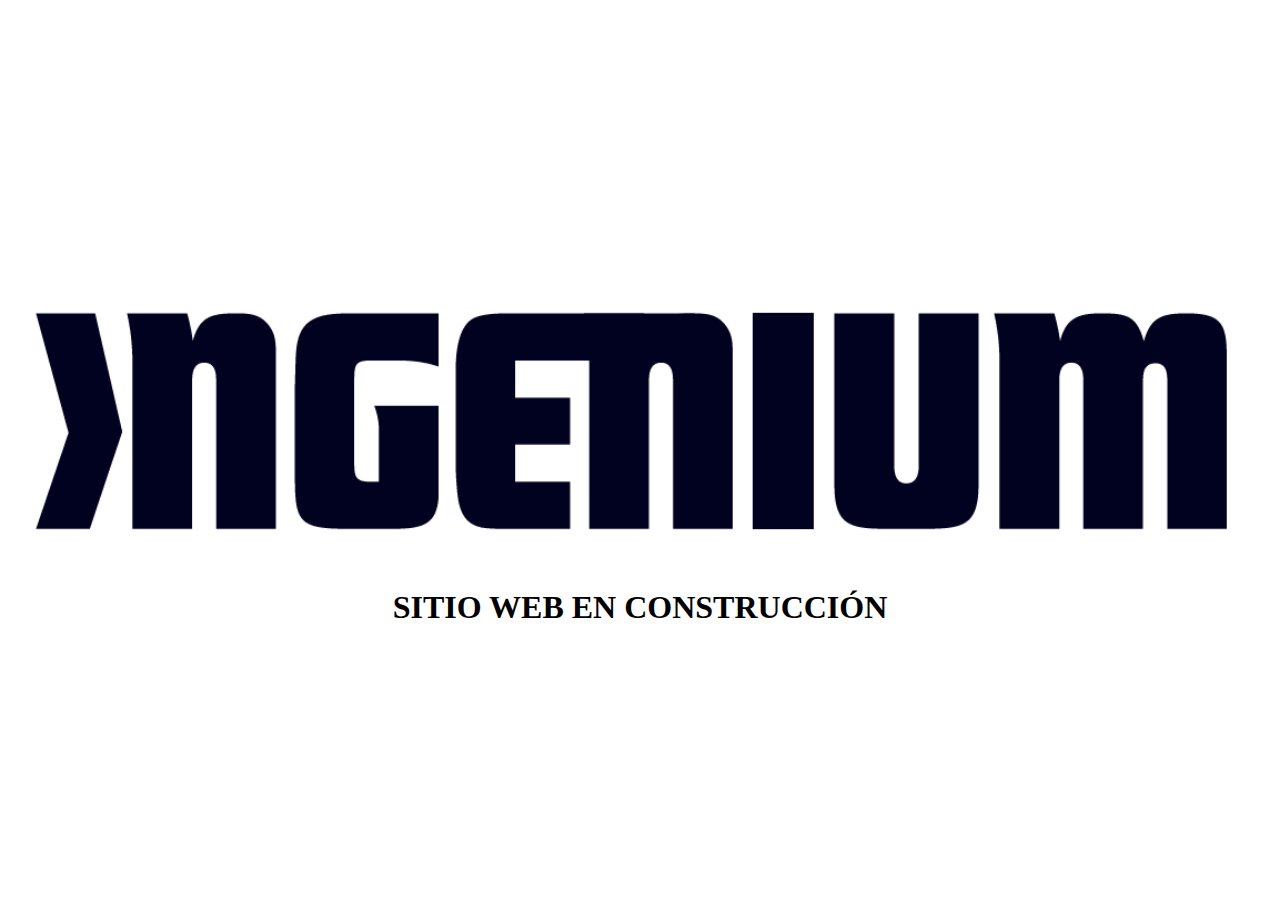
<file: index.html>
<!DOCTYPE html>
<html lang="en">

<head>
    <meta charset="UTF-8">
    <meta name="viewport" content="width=device-width, initial-scale=1.0">
    <link rel="icon" type="image/x-icon" href="cat.ico">
    <title>INGENIUM</title>

    <!--BOOSTRAP 5.2-->
    <link href="https://cdn.jsdelivr.net/npm/bootstrap@5.3.2/dist/css/bootstrap.min.css" rel="stylesheet"
        integrity="sha384-T3c6CoIi6uLrA9TneNEoa7RxnatzjcDSCmG1MXxSR1GAsXEV/Dwwykc2MPK8M2HN" crossorigin="anonymous">

    <script defer src="https://cdn.jsdelivr.net/npm/bootstrap@5.3.2/dist/js/bootstrap.bundle.min.js"
        integrity="sha384-C6RzsynM9kWDrMNeT87bh95OGNyZPhcTNXj1NW7RuBCsyN/o0jlpcV8Qyq46cDfL"
        crossorigin="anonymous"></script>

    <!--GOOGLE FONTS-->
    <link rel="preconnect" href="https://fonts.googleapis.com">
    <link rel="preconnect" href="https://fonts.gstatic.com" crossorigin>

    <link
        href="https://fonts.googleapis.com/css2?family=Nova+Square&family=Nunito:wght@300;700&family=Rubik+Doodle+Shadow&display=swap"
        rel="stylesheet">
    <link
        href="https://fonts.googleapis.com/css2?family=Hedvig+Letters+Sans&family=Roboto:wght@100;300;700;900&family=Signika+Negative:wght@300;500&display=swap"
        rel="stylesheet">


    <!--CSS PERSONALIZADO-->
    <link rel="stylesheet" href="styles.css">

</head>

<body>
    <img src="images/logo.png" alt="">

    <h1>SITIO WEB EN CONSTRUCCIÓN</h1>
</body>


</html>
</file>
<file: styles.css>
* {
    margin: 0px;
    padding: 0px;
    box-sizing: border-box;
}

body {
    display: flex;
    align-items: center;
    justify-content: center;
    height: 100vh;
    flex-direction: column;
}

img {
    width: 100%;
}
</file>
